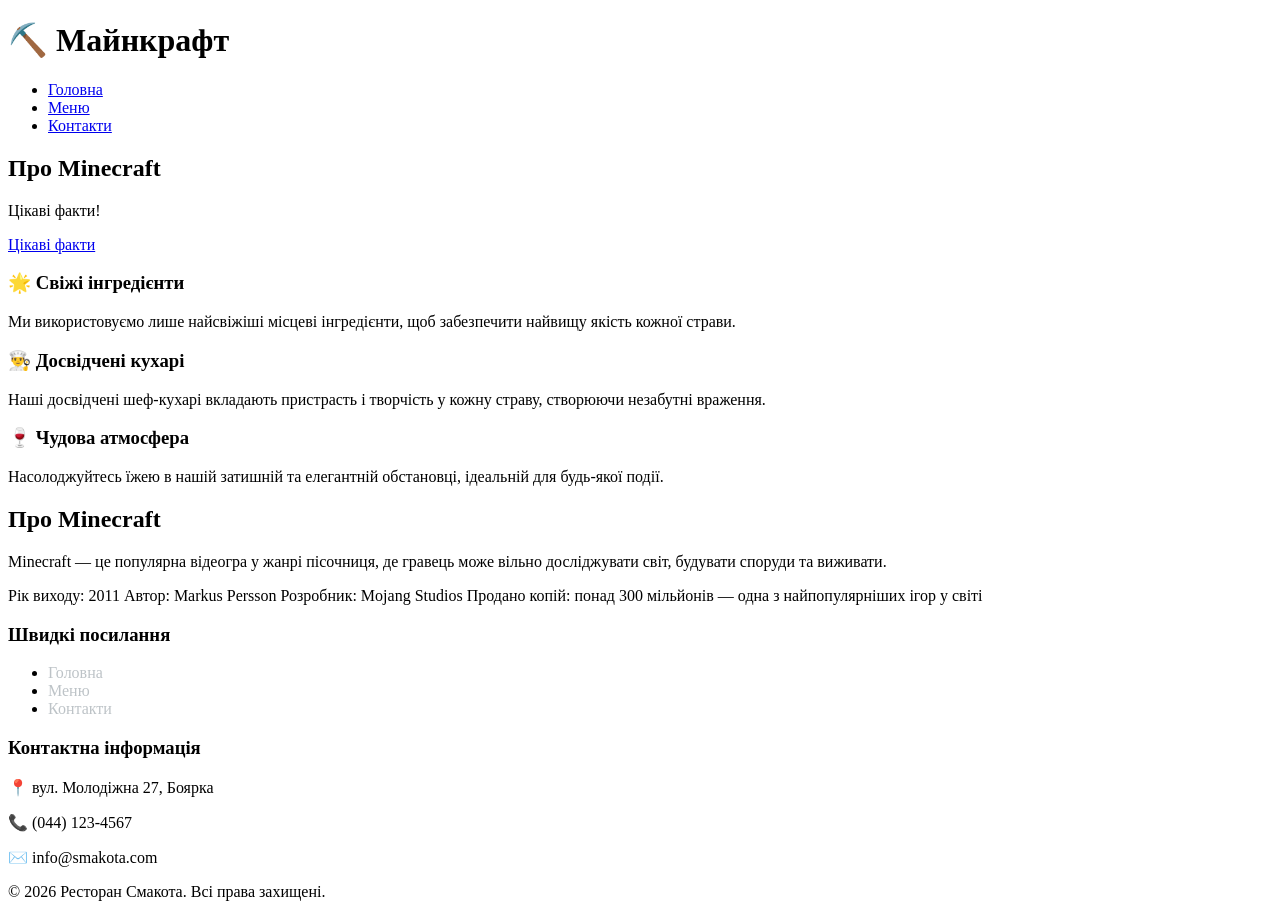
<file: sesons 123.html.html>
<!DOCTYPE html>
<html lang="uk">
<head>
    <meta charset="UTF-8">
    <meta name="viewport" content="width=device-width, initial-scale=1.0">
    <title>Головна - Майнкрафт</title>
    <link rel="stylesheet" href="styles.css">
</head>
<body>
    <!-- Header Section -->
    <header>
        <div class="header-content">
            <div class="logo">
                <h1>⛏️ Майнкрафт</h1>
            </div>
            <nav>
                <ul>
                    <li><a href="index.html" class="active">Головна</a></li>
                    <li><a href="menu.html">Меню</a></li>
                    <li><a href="contact.html">Контакти</a></li>
                </ul>
            </nav>
        </div>
    </header>

    <!-- Main Content -->
    <main>
        <!-- Hero Section -->
        <section class="hero">
            <h2>Про Minecraft</h2>
            <p>Цікаві факти!</p>
            <a href="menu.html" class="btn">Цікаві факти</a>
        </section>

        <!-- Features Section -->
        <section class="card-grid">
            <div class="card">
                <h3>🌟 Свіжі інгредієнти</h3>
                <p>Ми використовуємо лише найсвіжіші місцеві інгредієнти, щоб забезпечити найвищу якість кожної страви.</p>
            </div>
            <div class="card">
                <h3>👨‍🍳 Досвідчені кухарі</h3>
                <p>Наші досвідчені шеф-кухарі вкладають пристрасть і творчість у кожну страву, створюючи незабутні враження.</p>
            </div>
            <div class="card">
                <h3>🍷 Чудова атмосфера</h3>
                <p>Насолоджуйтесь їжею в нашій затишній та елегантній обстановці, ідеальній для будь-якої події.</p>
            </div>
        </section>

        <!-- About Section -->
        <section class="content-section">
            <h2>Про Minecraft</h2>
            <p>Minecraft — це популярна відеогра у жанрі пісочниця, де гравець може вільно досліджувати світ, будувати споруди та виживати.</p>
        </section>
    </main>

    <!-- Footer Section -->
    <footer>
        <div class="footer-content">
            <div class="footer-section">
                <p>
                    Рік виходу: 2011
                    Автор: Markus Persson
                    Розробник: Mojang Studios
                    Продано копій: понад 300 мільйонів — одна з найпопулярніших ігор у світі
                </p>
            </div>
            <div class="footer-section">
                <h3>Швидкі посилання</h3>
                <ul>
                    <li><a href="index.html" style="color: #bdc3c7; text-decoration: none;">Головна</a></li>
                    <li><a href="menu.html" style="color: #bdc3c7; text-decoration: none;">Меню</a></li>
                    <li><a href="contact.html" style="color: #bdc3c7; text-decoration: none;">Контакти</a></li>
                </ul>
            </div>
            <div class="footer-section">
                <h3>Контактна інформація</h3>
                <p>📍 вул. Молодіжна 27, Боярка</p>
                <p>📞 (044) 123-4567</p>
                <p>✉️ info@smakota.com</p>
            </div>
        </div>
        <div class="footer-bottom">
            <p>&copy; 2026 Ресторан Смакота. Всі права захищені.</p>
        </div>
    </footer>
</body>
</html>
</file>
<file: styles.css>
<!DOCTYPE html>
<html lang="uk">
<head>
    <meta charset="UTF-8">
    <meta name="viewport" content="width=device-width, initial-scale=1.0">
    <title>Stranger Things | Головна</title>
    <link rel="stylesheet" href="style.css">
</head>
<body>

    <nav>
        <a href="index.html" class="active">Про серіал</a>
        <a href="seasons123.html">Початок (1-3)</a>
        <a href="seasons45.html">Фінал (4-5)</a>
        <a href="merch.html">Мерч & Brawl</a>
        <a href="eddie.html">Eddie Munson</a>
    </nav>

    <div class="container">
        <header>
            <h1 class="logo">STRANGER THINGS</h1>
            <p class="subtitle">Ласкаво просимо до Гокінза... і того, що під ним.</p>
        </header>

        <section class="content-block">
            <h2>Про що серіал?</h2>
            <p>
                Все починається в маленькому містечку Гокінс, штат Індіана, у 1980-х роках. 
                Звичайне життя підлітків руйнується, коли один із них, <span class="highlight">Вілл Байєрс</span>, 
                таємниче зникає. У пошуках друга вони зустрічають дівчинку з татуюванням «011» на руці, 
                яка має надприродні здібності.
            </p>
            <p>
                Це історія про справжню дружбу, урядові змови та паралельний вимір, відомий як 
                <span class="highlight">Виворіт (The Upside Down)</span>. Тут мешкають монстри, 
                яких діти називають за аналогією з Dungeons & Dragons: Демогоргон, Мозкоплет та Векна.
            </p>
        </section>

        <section class="portal-box">
            <h3>Чому варто дивитися?</h3>
            <ul>
                <li>Неймовірна атмосфера 80-х: музика, одяг, аркадні ігри.</li>
                <li>Сюжет, від якого неможливо відірватися.</li>
                <li>Найкращий саундтрек (від Кеті Буш до Metallica).</li>
            </ul>
        </section>
    </div>

</body>
</html>
</file>
